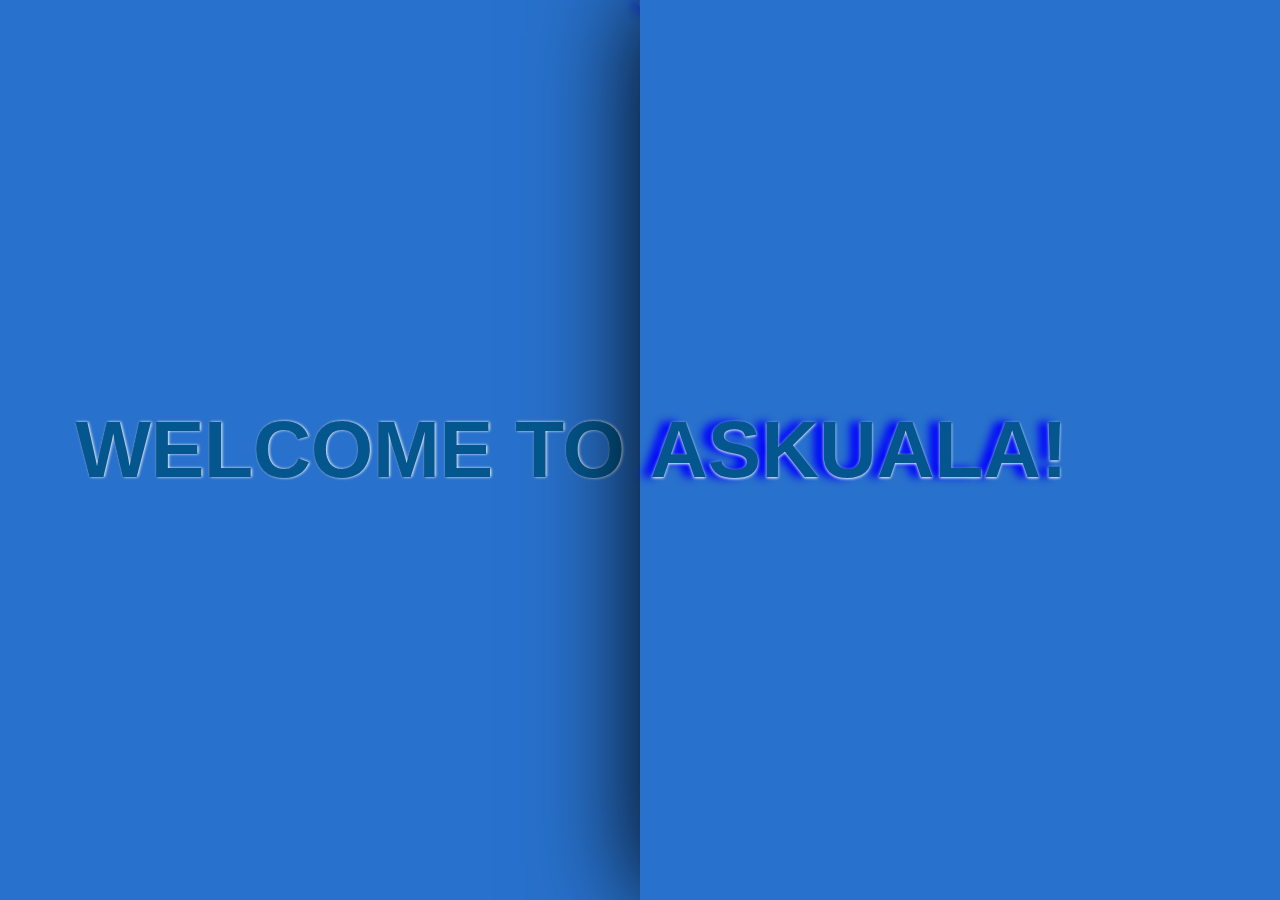
<file: templates/index.html>
<!DOCTYPE html>
<html lang="en">

<head>
    <meta charset="UTF-8">
    <meta http-equiv="X-UA-Compatible" content="IE=edge">
    <meta name="viewport" content="width=device-width, initial-scale=1.0">
    <title>ASKUALA</title>
    <style>
        * {
            box-sizing: border-box;
            font-family: sans-serif;
            margin: 0;
            padding: 0;
            transition: all 1s;
        }
        
        #welcome {
            color: #03578E;
            text-shadow: 0 1px 3px white, -10px 0 8px blue;
            display: flex;
            height: 100%;
            min-height: 100vh;
            min-width: 100vw;
            overflow: hidden;
            position: fixed;
            width: 100%;
        }
        
        #welcome div:hover {
            text-shadow: 1px 0 3px white, 0 0 0 black;
        }
        
        #welcome div {
            align-items: center;
            background: #2871CC;
            box-shadow: 0 0 100px black;
            cursor: pointer;
            display: flex;
            font-size: 5em;
            font-weight: bold;
            width: 50%;
        }
        
        #left {
            justify-content: flex-end;
            padding-right: 15px;
        }
        
        #right {
            justify-content: flex-start!important;
            padding-left: 10px;
        }
        
        .Of {
            justify-content: flex-end;
            width: 0!important;
            visibility: hidden;
        }
        
        #Of {
            width: 0;
        }
        
        .On {
            width: 100%!important;
        }

        @media only screen and (max-width: 900px) {
            #welcome div {
                font-size: 3em;
            }
        }

        @media only screen and (max-width: 600px) {
        #welcome div {
                font-size: 2em;
            }
        }

        @media only screen and (max-width: 380px) {
        #welcome div {
                font-size: 1em;
            }
        }
    </style>
</head>

<body>
    <section id='welcome'>
        <div id='left'>WELCOME TO</div>
        <span id='Of'>To</span>
        <div id='right'>ASKUALA!</div>
    </section>

    <script>
        var divs = document.getElementById('welcome');
        divs = divs.getElementsByTagName('div');

        for (var i = 0; i < divs.length; i++) {
            divs[i].onclick = splitScreen;
        }

        function splitScreen() {
            document.getElementById('welcome').style.visibility = 'hidden';
            var split = document.getElementById('Of');
            if (true) {
                split.className = 'On';
                divs[0].className = 'Of';
                divs[1].className = 'Of';
            }
        }
    </script>
</body>

</html>
</file>
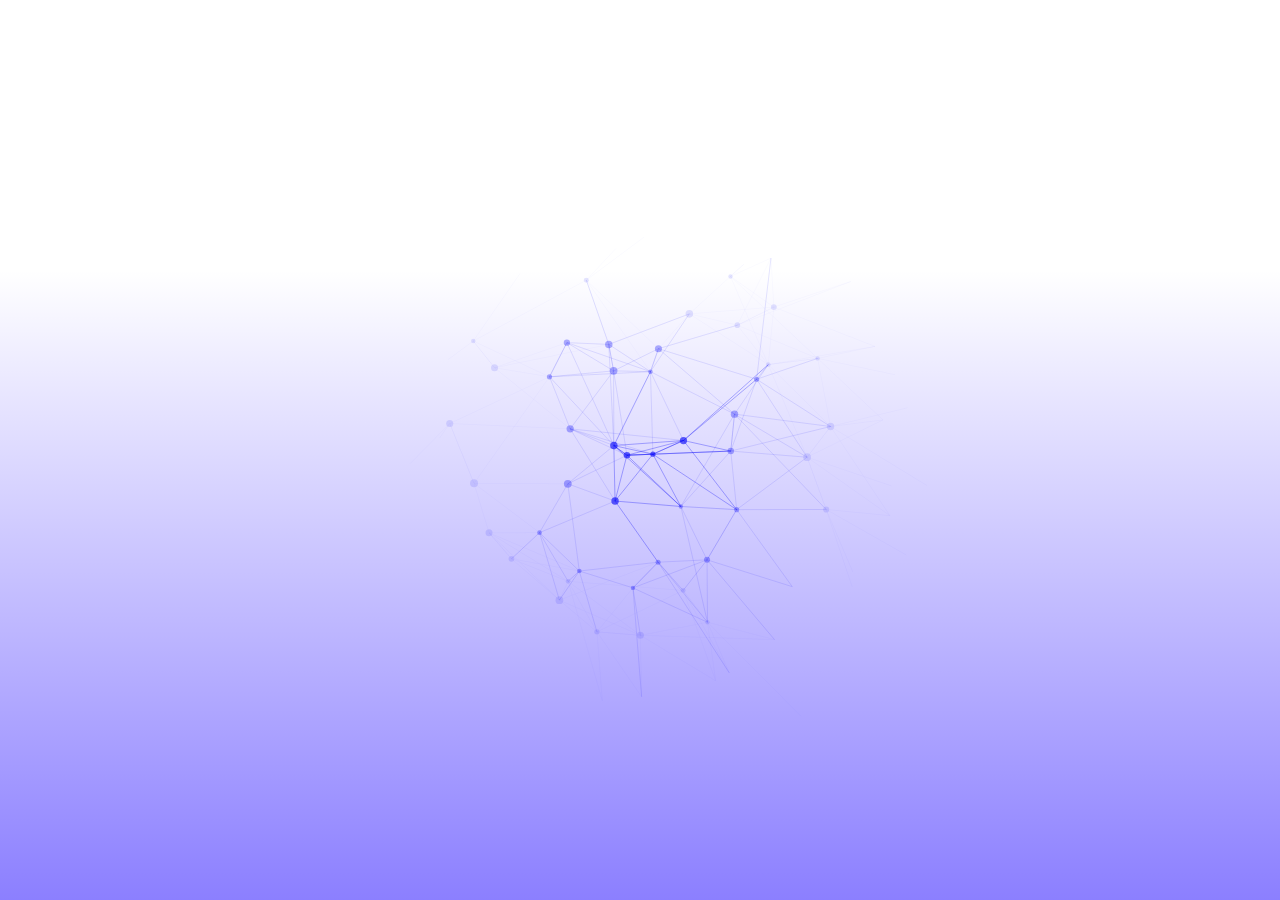
<file: templates/test.html>
<!DOCTYPE html>
<html lang="en">
<head>
	<meta charset="UTF-8">
	<meta http-equiv="X-UA-Compatible" content="IE=edge">
	<meta name="viewport" content="width=device-width, initial-scale=1.0">
	<title>Document</title>
</head>
<style>
    body {
        background-image: linear-gradient(to bottom, rgba(255,0,0,0) 30%, rgba(25, 0, 255, 0.5));
        width: 100%;
        height: 100vh;
    }
    html,body{
	margin:0;
	font-family:'Raleway','Roboto',Helvetica,sans-serif;
}/* Header */
.large-header {
	position: relative;
	width: 100%;
	overflow: hidden;
	background-size: cover;
	background-position: center center;
	z-index: 1;
}
</style>
<body>
	<div id="large-header" class="large-header">

 

    <canvas id="demo-canvas"></canvas>
    </div>
	<script src='https://www.marcoguglie.it/Codepen/AnimatedHeaderBg/demo-1/js/EasePack.min.js'></script>
<script src='https://www.marcoguglie.it/Codepen/AnimatedHeaderBg/demo-1/js/rAF.js'></script>
<script src='https://www.marcoguglie.it/Codepen/AnimatedHeaderBg/demo-1/js/TweenLite.min.js'></script>
	<script>

(function() {

    var width, height, largeHeader, canvas, ctx, points, target, animateHeader = true;

    // Main
    initHeader();
    initAnimation();
    addListeners();

    function initHeader() {
        width = window.innerWidth;
        height = window.innerHeight;
        target = {x: width/2, y: height/2};

        largeHeader = document.getElementById('large-header');
        largeHeader.style.height = height+'px';

        canvas = document.getElementById('demo-canvas');
        canvas.width = width;
        canvas.height = height;
        ctx = canvas.getContext('2d');

        // create points
        points = [];
        for(var x = 0; x < width; x = x + width/20) {
            for(var y = 0; y < height; y = y + height/20) {
                var px = x + Math.random()*width/20;
                var py = y + Math.random()*height/20;
                var p = {x: px, originX: px, y: py, originY: py };
                points.push(p);
            }
        }

        // for each point find the 5 closest points
        for(var i = 0; i < points.length; i++) {
            var closest = [];
            var p1 = points[i];
            for(var j = 0; j < points.length; j++) {
                var p2 = points[j]
                if(!(p1 == p2)) {
                    var placed = false;
                    for(var k = 0; k < 5; k++) {
                        if(!placed) {
                            if(closest[k] == undefined) {
                                closest[k] = p2;
                                placed = true;
                            }
                        }
                    }

                    for(var k = 0; k < 5; k++) {
                        if(!placed) {
                            if(getDistance(p1, p2) < getDistance(p1, closest[k])) {
                                closest[k] = p2;
                                placed = true;
                            }
                        }
                    }
                }
            }
            p1.closest = closest;
        }

        // assign a circle to each point
        for(var i in points) {
            var c = new Circle(points[i], 2+Math.random()*2, 'black');
            points[i].circle = c;
        }
    }

    // Event handling
    function addListeners() {
        if(!('ontouchstart' in window)) {
            window.addEventListener('mousemove', mouseMove);
        }
        window.addEventListener('scroll', scrollCheck);
        window.addEventListener('resize', resize);
    }

    function mouseMove(e) {
        var posx = posy = 0;
        if (e.pageX || e.pageY) {
            posx = e.pageX;
            posy = e.pageY;
        }
        else if (e.clientX || e.clientY)    {
            posx = e.clientX + document.body.scrollLeft + document.documentElement.scrollLeft;
            posy = e.clientY + document.body.scrollTop + document.documentElement.scrollTop;
        }
        target.x = posx;
        target.y = posy;
    }

    function scrollCheck() {
        if(document.body.scrollTop > height) animateHeader = false;
        else animateHeader = true;
    }

    function resize() {
        width = window.innerWidth;
        height = window.innerHeight;
        largeHeader.style.height = height+'px';
        canvas.width = width;
        canvas.height = height;
    }

    // animation
    function initAnimation() {
        animate();
        for(var i in points) {
            shiftPoint(points[i]);
        }
    }

    function animate() {
        if(animateHeader) {
            ctx.clearRect(0,0,width,height);
            for(var i in points) {
                // detect points in range
                if(Math.abs(getDistance(target, points[i])) < 4000) {
                    points[i].active = 0.3;
                    points[i].circle.active = 0.6;
                } else if(Math.abs(getDistance(target, points[i])) < 20000) {
                    points[i].active = 0.1;
                    points[i].circle.active = 0.3;
                } else if(Math.abs(getDistance(target, points[i])) < 40000) {
                    points[i].active = 0.02;
                    points[i].circle.active = 0.1;
                } else {
                    points[i].active = 0;
                    points[i].circle.active = 0;
                }

                drawLines(points[i]);
                points[i].circle.draw();
            }
        }
        requestAnimationFrame(animate);
    }

    function shiftPoint(p) {
        TweenLite.to(p, 1+1*Math.random(), {x:p.originX-50+Math.random()*100,
            y: p.originY-50+Math.random()*100, ease:Circ.easeInOut,
            onComplete: function() {
                shiftPoint(p);
            }});
    }

    // Canvas manipulation
    function drawLines(p) {
        if(!p.active) return;
        for(var i in p.closest) {
            ctx.beginPath();
            ctx.moveTo(p.x, p.y);
            ctx.lineTo(p.closest[i].x, p.closest[i].y);
            ctx.strokeStyle = 'rgba(0,0,249,'+ p.active+')';
            ctx.stroke();
        }
    }

    function Circle(pos,rad,color) {
        var _this = this;

        // constructor
        (function() {
            _this.pos = pos || null;
            _this.radius = rad || null;
            _this.color = color || null;
        })();

        this.draw = function() {
            if(!_this.active) return;
            ctx.beginPath();
            ctx.arc(_this.pos.x, _this.pos.y, _this.radius, 0, 2 * Math.PI, false);
            ctx.fillStyle = 'rgba(0,0,249,'+ _this.active+')';
            ctx.fill();
        };
    }

    // Util
    function getDistance(p1, p2) {
        return Math.pow(p1.x - p2.x, 2) + Math.pow(p1.y - p2.y, 2);
    }
    
})();
	</script>
</body>
</html>
</file>
